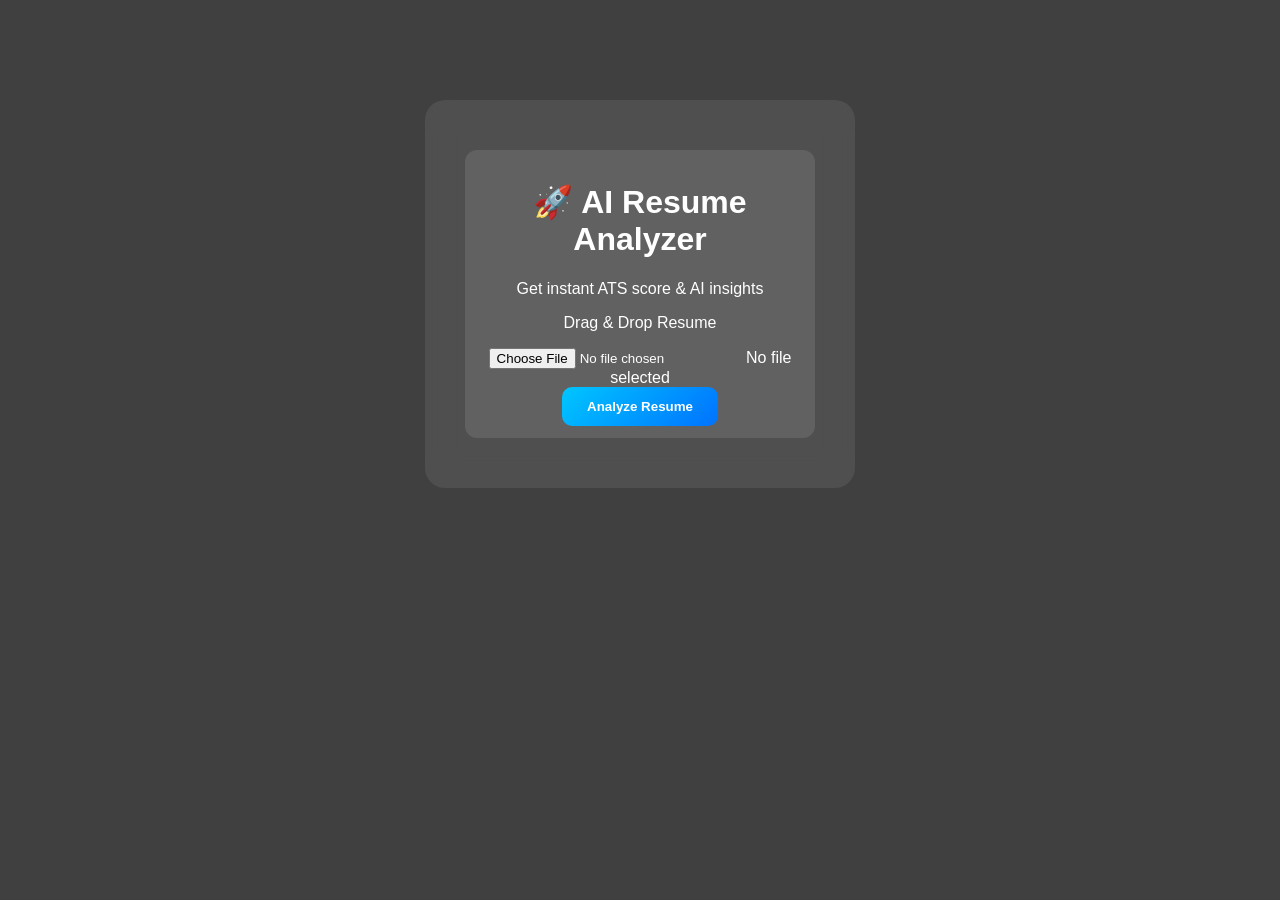
<file: frontend/home.html>
<!DOCTYPE html>
<html lang="en">
<head>
    <meta charset="UTF-8">
    <meta name="viewport" content="width=device-width, initial-scale=1.0">
    <title>AI Resume Analyzer</title>
    <link rel="stylesheet" href="style.css">
</head>

<body>

<!-- 🎥 Background Video -->
<video autoplay muted loop id="bg-video">
    <source src="bg.mp4" type="video/mp4">
</video>

<!-- Overlay -->
<div class="overlay"></div>

<!-- Main UI -->
<div class="container">

    <div class="card">

        <h1>🚀 AI Resume Analyzer</h1>
        <p>Get instant ATS score & AI insights</p>

        <!-- Drag & Drop -->
        <div id="drop-area">
            <p>Drag & Drop Resume</p>
            <input type="file" id="fileInput">
            <span id="fileStatus">No file selected</span>
        </div>

        <button onclick="uploadFile()">Analyze Resume</button>

        <!-- Loader -->
        <div id="loader" class="loader hidden"></div>

        <!-- Result -->
        <div id="result"></div>

    </div>

</div>

<script src="script.js"></script>

</body>
</html>
</file>
<file: frontend/style.css>
body {
    margin: 0;
    font-family: 'Segoe UI', sans-serif;
    color: white;
    text-align: center;
}

/* 🎥 Video */
#bg-video {
    position: fixed;
    right: 0;
    bottom: 0;
    min-width: 100%;
    min-height: 100%;
    object-fit: cover;
    z-index: -2;
}

/* Overlay */
.overlay {
    position: fixed;
    width: 100%;
    height: 100%;
    background: rgba(0,0,0,0.75);
    z-index: -1;
}

/* Glass UI */
.container {
    margin-top: 100px;
    background: rgba(255,255,255,0.08);
    backdrop-filter: blur(15px);
    padding: 40px;
    border-radius: 20px;
    display: inline-block;
    width: 350px;
}

/* Upload box */
.upload-box {
    border: 2px dashed #aaa;
    padding: 20px;
    margin: 20px;
    border-radius: 12px;
    transition: 0.3s;
}

.upload-box:hover {
    border-color: #00c6ff;
}

/* Button */
button {
    padding: 12px 25px;
    background: linear-gradient(135deg, #00c6ff, #0072ff);
    border: none;
    border-radius: 10px;
    color: white;
    cursor: pointer;
    font-weight: bold;
}

/* Loader */
.loader {
    display: none;
    margin: 20px;
}

.spinner {
    border: 4px solid rgba(255,255,255,0.2);
    border-top: 4px solid #00c6ff;
    border-radius: 50%;
    width: 40px;
    height: 40px;
    animation: spin 1s linear infinite;
    margin: auto;
}

@keyframes spin {
    100% { transform: rotate(360deg); }
}

/* Cards */
.card {
    background: rgba(255,255,255,0.1);
    margin: 10px 0;
    padding: 12px;
    border-radius: 12px;
}

/* Skill chips */
.chip {
    display: inline-block;
    padding: 6px 10px;
    margin: 5px;
    background: rgba(0,198,255,0.2);
    border-radius: 8px;
}

/* Fade animation */
.fade {
    opacity: 0;
    transition: opacity 0.8s;
}
.fade.show {
    opacity: 1;
}
</file>
